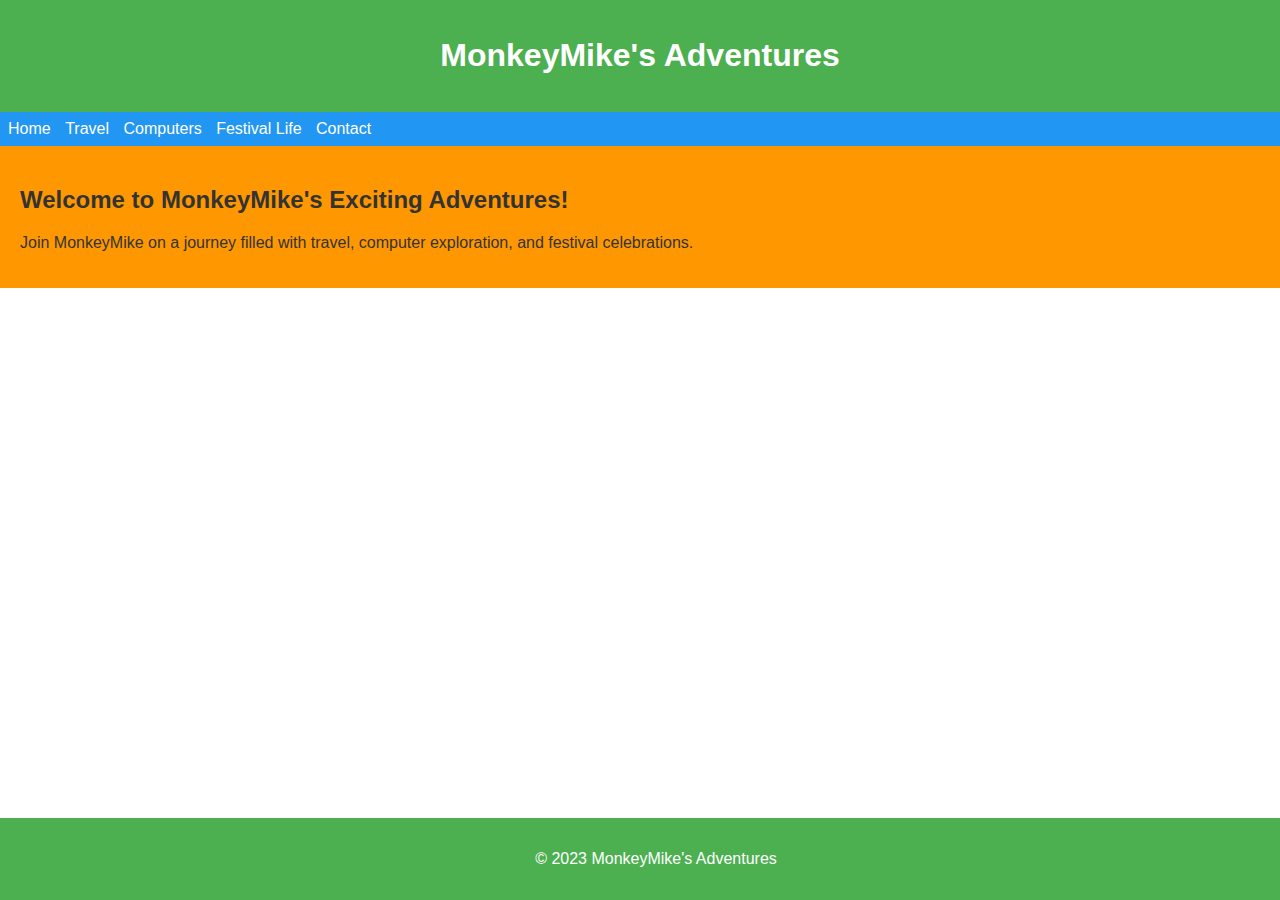
<file: index.html>
<!-- index.html -->

<!DOCTYPE html>
<html lang="en">

<head>
    <meta charset="UTF-8">
    <meta name="viewport" content="width=device-width, initial-scale=1.0">
    <link rel="stylesheet" href="styles.css">
    <title>MonkeyMike's Adventures</title>
</head>

<body>
    <header>
        <h1>MonkeyMike's Adventures</h1>
    </header>

    <nav>
        <ul>
            <li><a href="index.html">Home</a></li>
            <li><a href="travel.html">Travel</a></li>
            <li><a href="computers.html">Computers</a></li>
            <li><a href="festivals.html">Festival Life</a></li>
            <li><a href="contact.html">Contact</a></li>
	</ul>
    </nav>

    <section id="home">
        <h2>Welcome to MonkeyMike's Exciting Adventures!</h2>
        <p>Join MonkeyMike on a journey filled with travel, computer exploration, and festival celebrations.</p>
    </section>

    <footer>
        <p>&copy; 2023 MonkeyMike's Adventures</p>
    </footer>
</body>

</html>
</file>
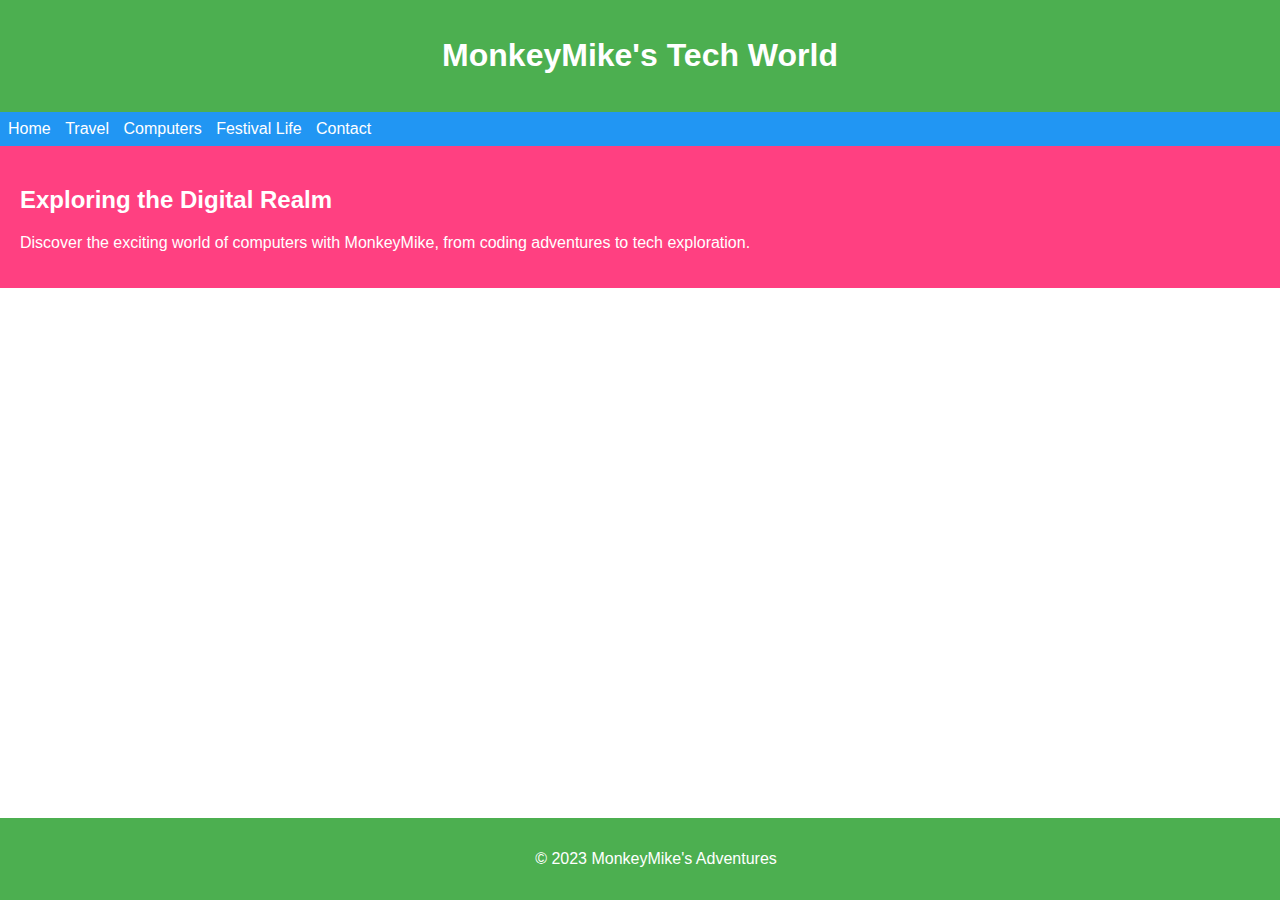
<file: computeres.html>
<!-- computers.html -->

<!DOCTYPE html>
<html lang="en">

<head>
    <meta charset="UTF-8">
    <meta name="viewport" content="width=device-width, initial-scale=1.0">
    <link rel="stylesheet" href="styles.css">
    <title>MonkeyMike's Tech World</title>
</head>

<body>
    <header>
        <h1>MonkeyMike's Tech World</h1>
    </header>

    <nav>
        <ul>
            <li><a href="index.html">Home</a></li>
            <li><a href="travel.html">Travel</a></li>
            <li><a href="computers.html">Computers</a></li>
            <li><a href="festivals.html">Festival Life</a></li>
            <li><a href="contact.html">Contact</a></li>
        </ul>
    </nav>

    <section id="computers">
        <h2>Exploring the Digital Realm</h2>
        <p>Discover the exciting world of computers with MonkeyMike, from coding adventures to tech exploration.</p>
    </section>

    <footer>
        <p>&copy; 2023 MonkeyMike's Adventures</p>
    </footer>
</body>

</html>
</file>
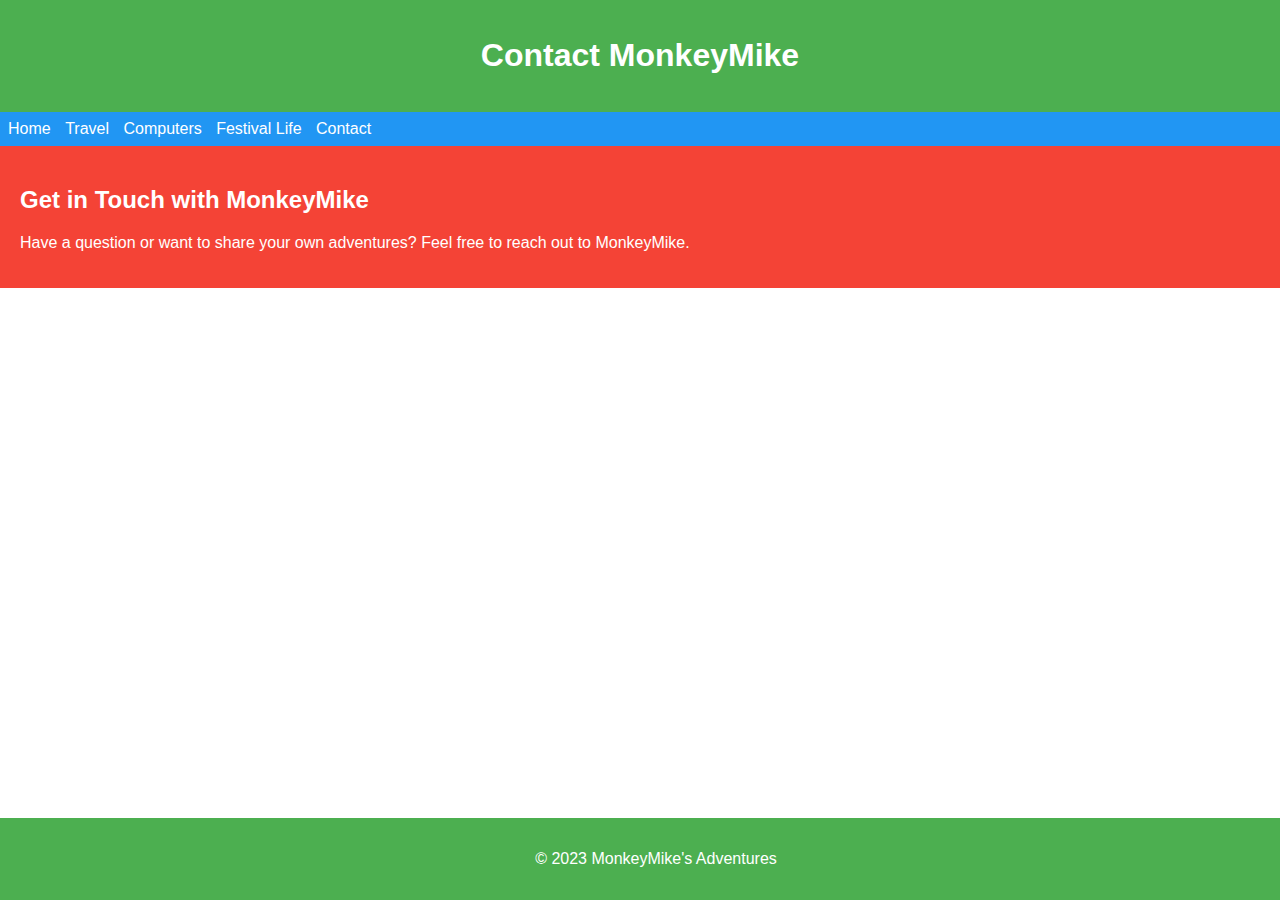
<file: contact.html>
<!-- contact.html -->

<!DOCTYPE html>
<html lang="en">

<head>
    <meta charset="UTF-8">
    <meta name="viewport" content="width=device-width, initial-scale=1.0">
    <link rel="stylesheet" href="styles.css">
    <title>Contact MonkeyMike</title>
</head>

<body>
    <header>
        <h1>Contact MonkeyMike</h1>
    </header>

    <nav>
        <ul>
            <li><a href="index.html">Home</a></li>
            <li><a href="travel.html">Travel</a></li>
            <li><a href="computers.html">Computers</a></li>
            <li><a href="festivals.html">Festival Life</a></li>
            <li><a href="contact.html">Contact</a></li>
        </ul>
    </nav>

    <section id="contact">
        <h2>Get in Touch with MonkeyMike</h2>
        <p>Have a question or want to share your own adventures? Feel free to reach out to MonkeyMike.</p>
    </section>

    <footer>
        <p>&copy; 2023 MonkeyMike's Adventures</p>
    </footer>
</body>

</html>
</file>
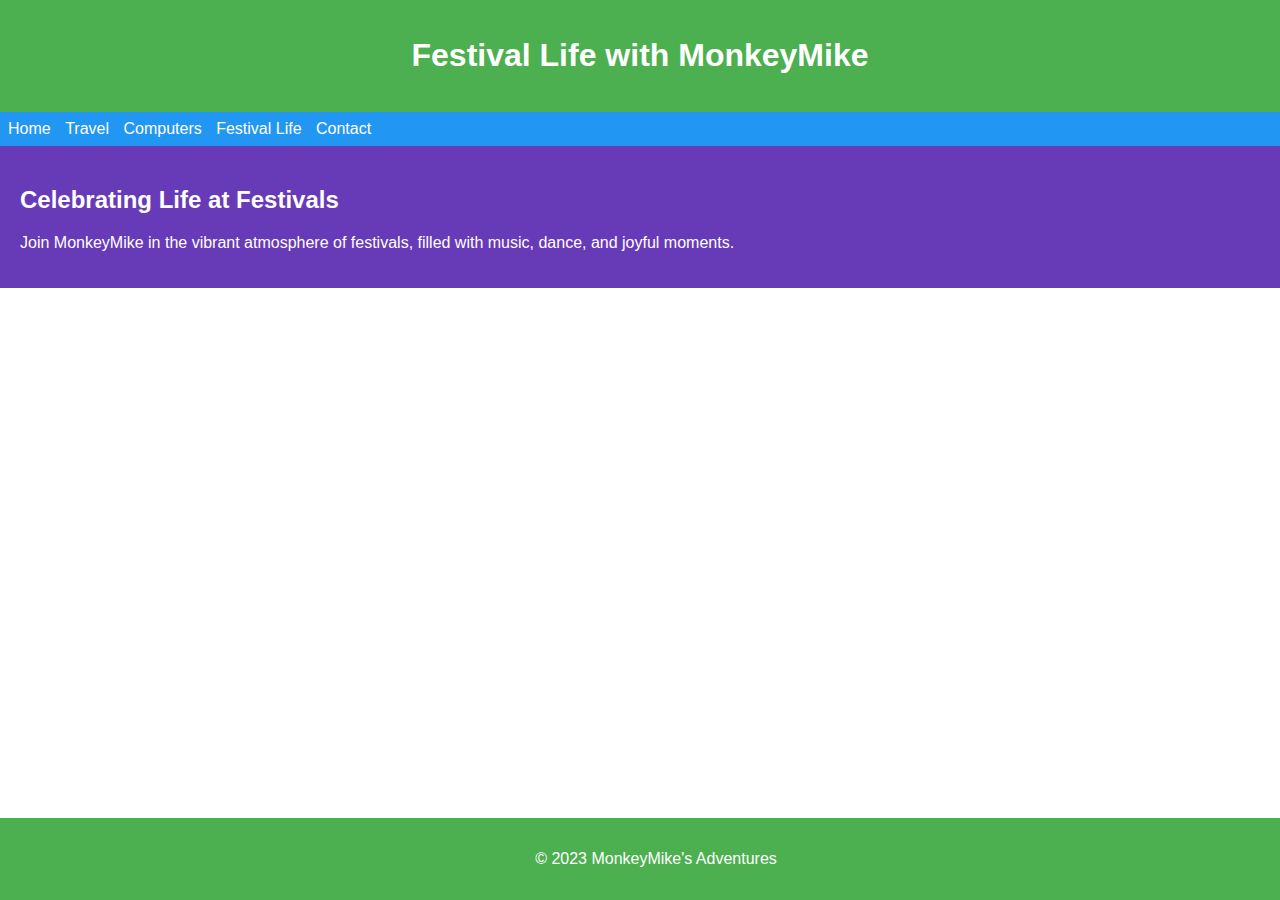
<file: festivals.html>
<!-- festivals.html -->

<!DOCTYPE html>
<html lang="en">

<head>
    <meta charset="UTF-8">
    <meta name="viewport" content="width=device-width, initial-scale=1.0">
    <link rel="stylesheet" href="styles.css">
    <title>Festival Life with MonkeyMike</title>
</head>

<body>
    <header>
        <h1>Festival Life with MonkeyMike</h1>
    </header>

    <nav>
        <ul>
            <li><a href="index.html">Home</a></li>
            <li><a href="travel.html">Travel</a></li>
            <li><a href="computers.html">Computers</a></li>
            <li><a href="festivals.html">Festival Life</a></li>
            <li><a href="contact.html">Contact</a></li>
        </ul>
    </nav>

    <section id="festivals">
        <h2>Celebrating Life at Festivals</h2>
        <p>Join MonkeyMike in the vibrant atmosphere of festivals, filled with music, dance, and joyful moments.</p>
    </section>

    <footer>
        <p>&copy; 2023 MonkeyMike's Adventures</p>
    </footer>
</body>

</html>
</file>
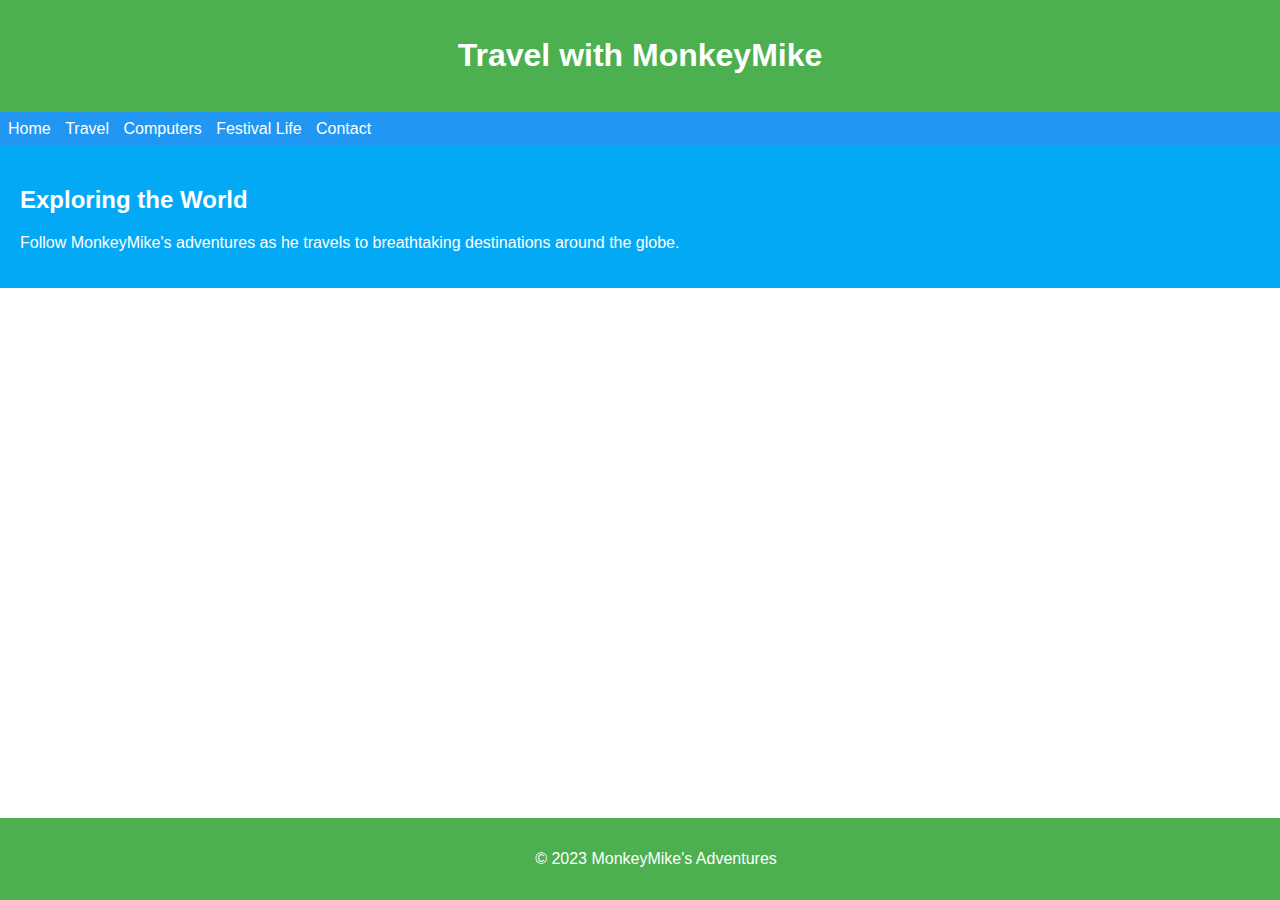
<file: travel.html>
<!-- travel.html -->

<!DOCTYPE html>
<html lang="en">

<head>
    <meta charset="UTF-8">
    <meta name="viewport" content="width=device-width, initial-scale=1.0">
    <link rel="stylesheet" href="styles.css">
    <title>Travel with MonkeyMike</title>
</head>

<body>
    <header>
        <h1>Travel with MonkeyMike</h1>
    </header>

    <nav>
        <ul>
            <li><a href="index.html">Home</a></li>
            <li><a href="travel.html">Travel</a></li>
            <li><a href="computers.html">Computers</a></li>
            <li><a href="festivals.html">Festival Life</a></li>
            <li><a href="contact.html">Contact</a></li>
        </ul>
    </nav>

    <section id="travel">
        <h2>Exploring the World</h2>
        <p>Follow MonkeyMike's adventures as he travels to breathtaking destinations around the globe.</p>
    </section>

    <footer>
        <p>&copy; 2023 MonkeyMike's Adventures</p>
    </footer>
</body>

</html>
</file>
<file: styles.css>
body {
    font-family: 'Poppins', sans-serif;
    margin: 0;
    padding: 0;
}

header {
    background-color: #4CAF50; /* Green */
    color: white;
    text-align: center;
    padding: 1em;
}

nav {
    background-color: #2196F3; /* Blue */
    color: white;
    padding: 0.5em;
}

nav ul {
    list-style-type: none;
    margin: 0;
    padding: 0;
}

nav li {
    display: inline;
    margin-right: 10px;
}

nav a {
    text-decoration: none;
    color: white;
}

section {
    padding: 20px;
}

/* Use vibrant, relevant, and radiant color palettes for sections */
section#home {
    background-color: #FF9800; /* Orange */
    color: #333;
}

section#travel {
    background-color: #03A9F4; /* Light Blue */
    color: white;
}

section#computers {
    background-color: #FF4081; /* Pink */
    color: white;
}

section#festivals {
    background-color: #673AB7; /* Purple */
    color: white;
}

section#contact {
    background-color: #F44336; /* Red */
    color: white;
}

footer {
    background-color: #4CAF50; /* Green */
    color: white;
    text-align: center;
    padding: 1em;
    position: absolute;
    bottom: 0;
    width: 100%;
}
</file>
